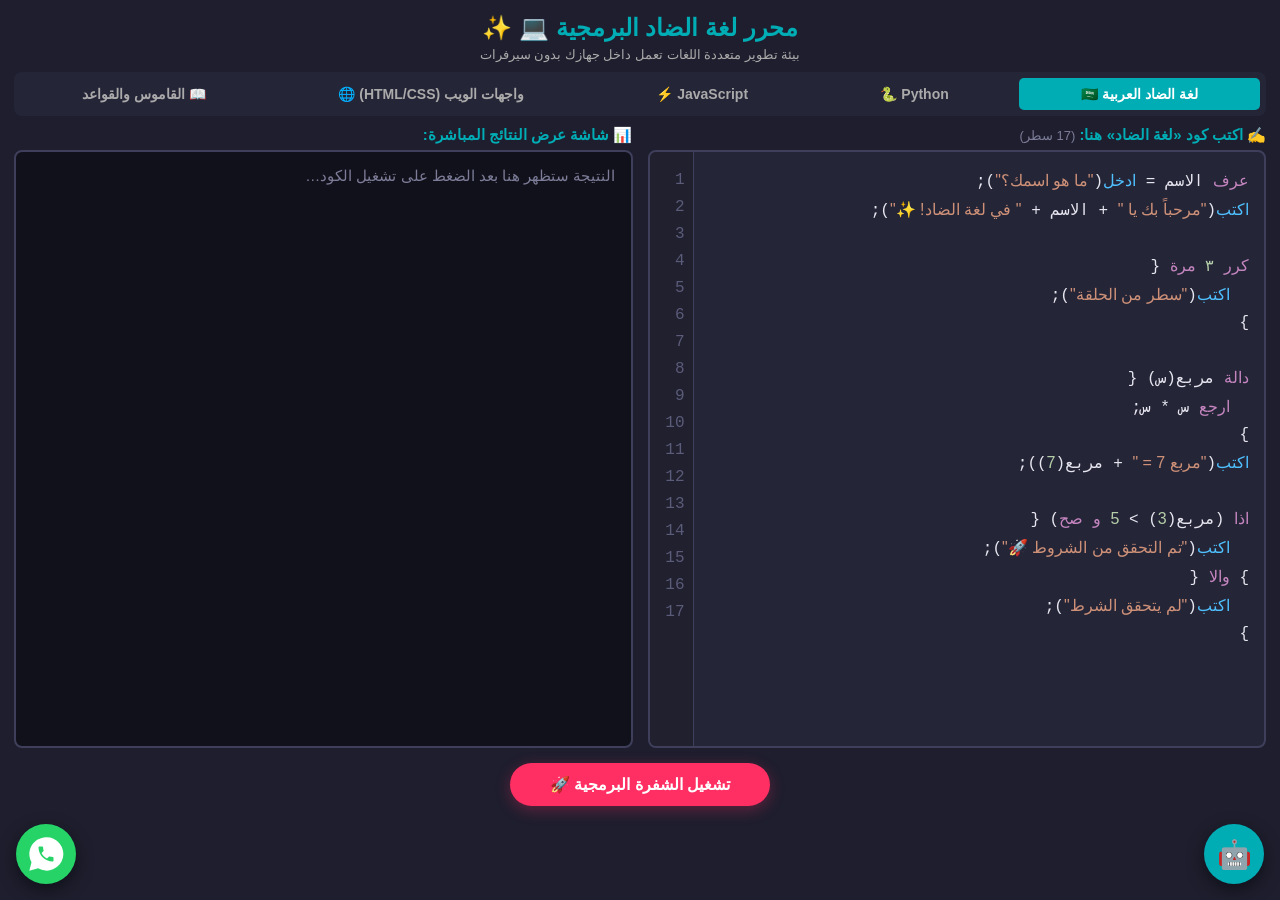
<file: معاينة محرر لغة الضاد.html>
<!DOCTYPE html>
<html lang="ar" dir="rtl">
<head>
<meta charset="UTF-8">
<meta name="viewport" content="width=device-width, initial-scale=1.0, viewport-fit=cover">
<title>محرر لغة الضاد البرمجية</title>
<meta name="theme-color" content="#1e1e2e">
<meta name="color-scheme" content="dark">
<meta name="mobile-web-app-capable" content="yes">
<meta name="apple-mobile-web-app-capable" content="yes">
<link rel="icon" href="icon-192.png">
<link rel="apple-touch-icon" href="icon-192.png">
<style>:root{color-scheme:dark}
*{box-sizing:border-box;font-family:'Segoe UI',Tahoma,Geneva,Verdana,sans-serif}
[hidden]{display:none!important}
body{background:#1e1e2e;color:#fff;margin:0;padding:calc(14px + env(safe-area-inset-top)) 14px calc(84px + env(safe-area-inset-bottom));min-height:100dvh;display:flex;flex-direction:column}
header{text-align:center;margin-bottom:10px}
header h1{margin:0;color:#00adb5;font-size:24px}
header p{margin:5px 0 0;color:#aaa;font-size:13px}
#install{margin-top:8px;padding:6px 16px;border:1px solid #00adb5;border-radius:16px;background:none;color:#00adb5;font-weight:700;cursor:pointer}
.tabs-container{display:flex;gap:8px;background:#252538;padding:6px;border-radius:8px;overflow-x:auto}
.tab-btn{flex:1 0 auto;white-space:nowrap;background:none;border:none;color:#aaa;padding:8px 16px;font-size:14px;font-weight:700;cursor:pointer;border-radius:5px;transition:.3s}
.tab-btn:hover{color:#fff;background:#2f2f48}
.tab-btn.active{color:#fff;background:#00adb5}
.main-container{display:flex;flex:1;gap:15px;min-height:360px;margin-top:10px}
.editor-section,.output-section{flex:1;display:flex;flex-direction:column;min-width:0}
.section-title{font-size:15px;margin-bottom:6px;color:#00adb5;font-weight:700}
#output-frame,#output-text{width:100%;flex:1;min-height:200px;border:2px solid #3f3f5c;border-radius:8px;padding:15px;font-size:15px}
#output-text{background:#11111b;color:#a6e22e;font-family:'Courier New',Courier,monospace,Tahoma;overflow-y:auto;word-break:break-word}
#output-text .err{color:#ff2e63}
#output-text .hint{color:#7d7d99}
#output-frame{background:#fff;display:none}
.btn-container{text-align:center;margin:15px 0 10px}
.run-btn{background:#ff2e63;color:#fff;border:none;padding:12px 40px;font-size:16px;font-weight:700;border-radius:25px;cursor:pointer;transition:.3s;box-shadow:0 4px 15px rgba(255,46,99,.3)}
.run-btn:hover{background:#e21b4f;transform:translateY(-2px)}
.wa{z-index:20;position:fixed;left:16px;bottom:calc(16px + env(safe-area-inset-bottom));width:60px;height:60px;border-radius:50%;background:#25d366;display:grid;place-items:center;box-shadow:0 6px 18px rgba(0,0,0,.45);animation:fl 3s ease-in-out infinite}
.wa svg{width:40px;height:40px}
@keyframes fl{50%{transform:translateY(-8px)}}
@media (prefers-reduced-motion:reduce){.wa{animation:none}}
@media (max-width:768px){.main-container{flex-direction:column}.editor-section,.output-section{min-height:240px}}
button:focus-visible,textarea:focus-visible,.wa:focus-visible{outline:2px solid #00adb5;outline-offset:2px}
.doc{max-width:820px;width:100%;margin:0 auto;line-height:1.9}
.doc h1{color:#00adb5;font-size:26px;margin:8px 0}
.doc h2{color:#00adb5;font-size:20px;margin:28px 0 8px}
.doc h3{color:#ff2e63;font-size:16px;margin:22px 0 8px}
.doc p,.doc li{color:#d9d9e6}
.doc code{background:#11111b;color:#a6e22e;padding:1px 8px;border-radius:5px;font-family:'Courier New',monospace}
.doc a.back,.doc-link{color:#00adb5;text-decoration:none;font-weight:700}
.doc-link{display:inline-block;margin-top:8px}
.doc input{width:100%;padding:12px 14px;border-radius:8px;border:2px solid #3f3f5c;background:#252538;color:#fff;font-size:16px}
.entry{background:#252538;border:1px solid #3f3f5c;border-radius:10px;padding:12px 14px;margin:10px 0}
.entry .w{display:flex;gap:10px;align-items:center;flex-wrap:wrap}
.entry strong{font-size:18px}
.entry p{margin:6px 0}
.entry pre{margin:8px 0;padding:10px;background:#11111b;color:#9cdcfe;border-radius:8px;overflow-x:auto;white-space:pre-wrap;font-family:'Courier New',Courier,monospace,Tahoma;text-align:right}
.entry .res{color:#a6e22e;font-size:14px}
.doc ul{padding-inline-start:22px}
.doc-link{display:inline-block;margin:8px 0 0 8px;color:#00adb5;font-weight:700;text-decoration:none;font-size:14px}
.lc{color:#7d7d99;font-weight:400;font-size:13px}
.editor-wrapper{position:relative;direction:ltr;flex:1;display:flex;min-height:240px;border:2px solid #3f3f5c;border-radius:8px;overflow:hidden;background:#252538}
.gutter{flex:none;min-width:44px;padding:15px 8px 35px;text-align:right;color:#5b5b7a;background:#20202f;border-inline-end:1px solid #3f3f5c;overflow:hidden;white-space:pre;user-select:none;font:16px/27px 'Courier New',Courier,monospace}
.code-area{position:relative;flex:1;min-width:0}
.code-area pre,.code-area textarea{position:absolute;inset:0;margin:0;padding:15px 15px 35px;border:0;white-space:pre;overflow-wrap:normal;tab-size:4;font:16px/27px 'Courier New',Courier,monospace,Tahoma}
.code-area pre{z-index:2;overflow:hidden;pointer-events:none;color:#e6e6f0}
.code-area textarea{background:transparent;color:transparent;-webkit-text-fill-color:transparent;caret-color:#fff;overflow:auto;resize:none;outline:none;z-index:1}
.code-area textarea::selection{background:rgba(0,173,181,.4)}
.t-c{color:#6a9955}.t-s{color:#ce9178}.t-k{color:#c586c0}.t-b{color:#4fc1ff}.t-n{color:#b5cea8}.t-t{color:#569cd6}
.ai-fab{z-index:20;position:fixed;right:16px;bottom:calc(16px + env(safe-area-inset-bottom));width:60px;height:60px;border-radius:50%;border:0;background:#00adb5;font-size:28px;cursor:pointer;box-shadow:0 6px 18px rgba(0,0,0,.45)}
.ai{position:fixed;z-index:30;right:0;left:0;bottom:0;height:min(78dvh,560px);background:#252538;border-top:2px solid #00adb5;border-radius:16px 16px 0 0;display:flex;flex-direction:column;padding-bottom:env(safe-area-inset-bottom);box-shadow:0 -8px 30px rgba(0,0,0,.5)}
@media (min-width:769px){.ai{left:auto;right:16px;bottom:16px;width:400px;border-radius:16px;border:2px solid #00adb5}}
.ai-h{display:flex;justify-content:space-between;align-items:center;padding:10px 14px;border-bottom:1px solid #3f3f5c;color:#00adb5}
.ai-h button{background:none;border:0;color:#aaa;font-size:20px;cursor:pointer}
.ai-log{flex:1;overflow-y:auto;padding:12px;display:flex;flex-direction:column;gap:8px}
.m{max-width:88%;padding:9px 12px;border-radius:12px;white-space:pre-wrap;line-height:1.7;font-size:14px;word-break:break-word}
.m.bot{background:#2f2f48;align-self:flex-start}
.m.me{background:#00adb5;align-self:flex-end}
.m button{margin-top:6px;background:#ff2e63;color:#fff;border:0;border-radius:14px;padding:6px 14px;font-weight:700;cursor:pointer}
.ai-chips{display:flex;gap:6px;padding:6px 12px;overflow-x:auto}
.ai-chips button{flex:none;white-space:nowrap;background:#1e1e2e;color:#00adb5;border:1px solid #00adb5;border-radius:14px;padding:5px 12px;cursor:pointer;font-size:13px}
.ai-in{display:flex;gap:8px;padding:10px 12px}
.ai-in input{flex:1;min-width:0;padding:10px;border-radius:10px;border:1px solid #3f3f5c;background:#11111b;color:#fff;font-size:15px}
.ai-in button{background:#00adb5;color:#fff;border:0;border-radius:10px;padding:0 16px;font-weight:700;cursor:pointer}
#docs{display:none}
.show-docs #docs{display:block}
.show-docs .main-container,.show-docs .btn-container{display:none}
#docs section{background:#252538;border:1px solid #3f3f5c;border-radius:10px;padding:14px 16px;margin:12px 0}
#docs h2{margin:0 0 8px;color:#00adb5;font-size:19px}
#docs h3{margin:12px 0 4px;font-size:16px}
#docs p,#docs li{line-height:1.9;color:#ddd}
#docs .tw{overflow-x:auto}
#docs table{border-collapse:collapse;width:100%;font-size:14px}
#docs th,#docs td{border-bottom:1px solid #3f3f5c;padding:8px;text-align:right;vertical-align:top}
#docs th{color:#00adb5}
#docs td.c{font-family:'Courier New',monospace,Tahoma;color:#a6e22e}
#docs pre.ex{background:#11111b;color:#a6e22e;padding:12px;border-radius:8px;overflow-x:auto;margin:8px 0;font-family:'Courier New',monospace,Tahoma;line-height:1.7}
#dq{width:100%;padding:10px;border-radius:8px;border:1px solid #3f3f5c;background:#11111b;color:#fff;font-size:15px;margin-bottom:8px}
.try{background:#ff2e63;color:#fff;border:0;padding:6px 16px;border-radius:16px;font-weight:700;font-size:14px;cursor:pointer}
.ai-h span{display:flex;gap:4px}
</style>
</head>
<body>
<header>
  <h1>محرر لغة الضاد البرمجية 💻 ✨</h1>
  <p>بيئة تطوير متعددة اللغات تعمل داخل جهازك بدون سيرفرات</p>
  <button id="install" hidden>تثبيت التطبيق 📲</button>
</header>
<nav class="tabs-container">
  <button class="tab-btn active" data-lang="dhad">لغة الضاد العربية 🇸🇦</button>
  <button class="tab-btn" data-lang="python">Python 🐍</button>
  <button class="tab-btn" data-lang="javascript">JavaScript ⚡</button>
  <button class="tab-btn" data-lang="web">واجهات الويب (HTML/CSS) 🌐</button>
  <button class="tab-btn" data-view="docs">📖 القاموس والقواعد</button>
</nav>
<div class="main-container">
  <section class="editor-section">
    <div class="section-title"><span id="editor-label"></span> <span class="lc" id="lc"></span></div>
    <div class="editor-wrapper">
      <div class="gutter" id="gut" aria-hidden="true"></div>
      <div class="code-area">
        <pre id="hl" aria-hidden="true"></pre>
        <textarea id="code-editor" wrap="off" spellcheck="false" autocapitalize="off" autocomplete="off" autocorrect="off"></textarea>
      </div>
    </div>
  </section>
  <section class="output-section">
    <div class="section-title">📊 شاشة عرض النتائج المباشرة:</div>
    <div id="output-text"></div>
    <iframe id="output-frame" sandbox="allow-scripts" title="النتيجة"></iframe>
  </section>
</div>
<div class="btn-container"><button class="run-btn" id="run">تشغيل الشفرة البرمجية 🚀</button></div>
<div id="docs">
  <section><h2>ما هي لغة الضاد؟</h2>
    <p>لغة برمجة عربية تعليمية، تكتب أوامرها بالعربية (مثل «اكتب» و«اذا» و«كرر») فتُترجم فوراً إلى JavaScript وتعمل داخل متصفحك، بلا خادم ولا تثبيت.</p></section>
  <section><h2>إلى ماذا تهدف؟</h2><ul>
    <li>تقريب البرمجة لمن لا يتقن الإنجليزية.</li>
    <li>تعلّم أساسيات البرمجة بلغتك: المتغيرات والشروط والحلقات والدوال.</li>
    <li>التمهيد للانتقال السهل إلى JavaScript، فلكل كلمة عربية مقابل معروف في القاموس أدناه.</li>
    <li>بيئة خفيفة تعمل على الهاتف بلا إنترنت بعد التثبيت.</li></ul></section>
  <section><h2>القواعد</h2><ul>
    <li>الأوامر تُكتب في أسطر، وتنتهي الجملة بـ <b>;</b> (اختيارية في معظم الحالات).</li>
    <li>الكتل (الشرط والحلقة والدالة) تُكتب بين <b>{ }</b>.</li>
    <li>النصوص بين <b>" "</b> أو <b>' '</b>، والتعليقات تبدأ بـ <b>//</b>.</li>
    <li>الأرقام عربية (٣) أو إنجليزية (3)، ويقبل المترجم الفاصلة العشرية ٫ والفاصلة ، والمنقوطة ؛</li>
    <li>الكلمات المفتاحية محجوزة، فلا تستخدمها أسماء لمتغيراتك.</li>
    <li>أسماء المتغيرات والدوال بالعربية أو الإنجليزية، ويقبل المترجم الهمزة وبدونها في «اذا/إذا» و«والا/وإلا».</li>
    <li>الشروط: <b>و</b> و<b>أو</b> و<b>ليس</b>، والمقارنة بـ <b>== != &gt; &lt; &gt;= &lt;=</b>. استخدم <b>==</b> للمقارنة و<b>=</b> للتخصيص فقط.</li>
    <li>التكرار العددي: <b>كرر العدد مرة { }</b>.</li>
    <li>الترجمة تستبدل الكلمات خارج النصوص فقط، فما بين علامات الاقتباس يبقى كما كتبته.</li>
    <li>بما أن اللغة تُترجم إلى JavaScript، فأي كود JavaScript داخل برنامجك يعمل أيضاً.</li></ul></section>
  <section><h2>القاموس</h2>
    <input id="dq" type="search" placeholder="ابحث عن كلمة أو معنى…">
    <div class="tw"><table><thead><tr><th>الكلمة</th><th>ما يقابلها</th><th>الشرح</th><th>مثال</th></tr></thead><tbody id="dtb"></tbody></table></div></section>
  <section><h2>أمثلة</h2><div id="dexs"></div></section>
</div>
<a class="wa" href="https://wa.me/201040630335" target="_blank" rel="noopener" aria-label="تواصل عبر واتساب">
  <svg viewBox="0 0 24 24" aria-hidden="true"><path fill="#fff" d="M12 2a10 10 0 0 0-8.7 14.9L2 22l5.3-1.4A10 10 0 1 0 12 2z"/><path fill="#25d366" transform="translate(6 6) scale(.5)" d="M6.62 10.79c1.44 2.83 3.76 5.14 6.59 6.59l2.2-2.2c.27-.27.67-.36 1.02-.24 1.12.37 2.33.57 3.57.57.55 0 1 .45 1 1V20c0 .55-.45 1-1 1-9.39 0-17-7.61-17-17 0-.55.45-1 1-1h3.5c.55 0 1 .45 1 1 0 1.25.2 2.45.57 3.57.11.35.03.74-.25 1.02l-2.2 2.2z"/></svg>
</a>
<button class="ai-fab" id="ai-open" aria-label="المساعد الذكي">🤖</button>
<aside class="ai" id="ai" hidden>
  <div class="ai-h"><b>🤖 المساعد الذكي</b><span><button id="ai-power" title="تفعيل الذكاء المحلي" aria-label="تفعيل الذكاء المحلي">⚡</button><button id="ai-x" aria-label="إغلاق">✕</button></span></div>
  <div class="ai-log" id="ai-log"></div>
  <div class="ai-chips" id="ai-chips"></div>
  <div class="ai-in"><input id="ai-q" placeholder="اسألني أو اطلب فحص كودك…" autocomplete="off"><button id="ai-send">إرسال</button></div>
</aside>
<script>const DICT=[
{ar:'عرف',alt:['متغير'],js:'let',d:'يعرّف متغيراً ويعطيه قيمة.',ex:'عرف العمر = 20;'},
{ar:'ثابت',js:'const',d:'يعرّف قيمة لا يمكن تغييرها.',ex:'ثابت الاسم = "علي";'},
{ar:'اكتب',js:'console.log',to:'__p',d:'يطبع قيمة أو أكثر في شاشة النتائج.',ex:'اكتب("مرحباً", 5);'},
{ar:'ادخل',alt:['أدخل'],js:'prompt',to:'ادخل',d:'يسأل المستخدم ويرجع ما كتبه كنص.',ex:'عرف الاسم = ادخل("اسمك؟");'},
{ar:'اذا',alt:['إذا'],js:'if',d:'ينفّذ الكتلة إذا تحقق الشرط.',ex:'اذا (س > 5) { اكتب("كبير"); }'},
{ar:'والا',alt:['وإلا'],js:'else',d:'ينفّذ الكتلة إذا لم يتحقق الشرط. وللشرط الإضافي: والا اذا.',ex:'اذا (س > 5) { … } والا { … }'},
{ar:'طالما',js:'while',d:'يكرر الكتلة ما دام الشرط صحيحاً.',ex:'طالما (س < 3) { س++; }'},
{ar:'كرر',js:'for',to:null,d:'يكرر الكتلة عدداً محدداً من المرات: كرر العدد مرة { }.',ex:'كرر ٣ مرة { اكتب("هيا"); }'},
{ar:'لكل',js:'for',d:'حلقة بعدّاد كاملة على طريقة JavaScript.',ex:'لكل (عرف ي = 1; ي <= 3; ي++) { اكتب(ي); }'},
{ar:'دالة',js:'function',d:'يعرّف دالة يمكن استدعاؤها لاحقاً.',ex:'دالة مربع(س) { ارجع س * س; }'},
{ar:'ارجع',alt:['أرجع'],js:'return',d:'يُنهي الدالة ويرجع قيمة.',ex:'ارجع س * 2;'},
{ar:'صح',alt:['صحيح'],js:'true',d:'القيمة المنطقية «صحيح».',ex:'عرف نجح = صح;'},
{ar:'غلط',alt:['خطأ_منطقي'],js:'false',d:'القيمة المنطقية «خاطئ».',ex:'عرف نجح = غلط;'},
{ar:'و',js:'&&',d:'«و» المنطقية: يجب تحقق الشرطين معاً.',ex:'اذا (س > 1 و س < 9) { … }'},
{ar:'أو',alt:['او'],js:'||',d:'«أو» المنطقية: يكفي تحقق شرط واحد.',ex:'اذا (س < 1 أو س > 9) { … }'},
{ar:'ليس',js:'!',d:'يعكس القيمة المنطقية.',ex:'اذا (ليس نجح) { … }'}
];
const EXS={
hello:{t:'الترحيب بالمستخدم',c:'عرف الاسم = ادخل("ما هو اسمك؟");\nاكتب("مرحباً بك يا " + الاسم + " في لغة الضاد! ✨");'},
table:{t:'جدول الضرب',c:'عرف ن = ٥;\nلكل (عرف ي = 1; ي <= 10; ي++) {\n  اكتب(ن + " × " + ي + " = " + (ن * ي));\n}'},
even:{t:'دالة تفحص العدد الزوجي',c:'دالة زوجي(ع) {\n  ارجع ع % 2 == 0;\n}\nاكتب(زوجي(4));\nاكتب(زوجي(7));'}
};
</script>
<script>const KW={};DICT.forEach(x=>{if(x.to!==null)[x.ar,...(x.alt||[])].forEach(w=>KW[w]=x.to||x.js)});
const KWRE=new RegExp('(?<![\\p{L}\\p{N}_$])('+Object.keys(KW).join('|')+')(?![\\p{L}\\p{N}_$])','gu');
const RD="const ادخل=q=>{const r=prompt(q);return r===null?'':r};";
const PRE={dhad:RD,javascript:'',python:"const print=__p,len=x=>x.length,str=String,int=x=>parseInt(x,10),float=Number,abs=Math.abs,round=Math.round,sum=a=>a.reduce((x,y)=>x+y,0),max=(...a)=>Math.max(...(a.length==1?a[0]:a)),min=(...a)=>Math.min(...(a.length==1?a[0]:a)),range=(a,b,c=1)=>{if(b===undefined){b=a;a=0}const r=[];for(let i=a;c>0?i<b:i>b;i+=c)r.push(i);return r},input=q=>{const r=prompt(q);return r===null?'':r};"};

function dhad(src){
  const S=[];
  let s=src.replace(/"(?:[^"\\\n]|\\.)*"|'(?:[^'\\\n]|\\.)*'|`(?:[^`\\]|\\.)*`/g,m=>'\u0001'+(S.push(m)-1)+'\u0002');
  s=s.replace(/\/\/.*$/gm,'').replace(/[٠-٩]/g,d=>'٠١٢٣٤٥٦٧٨٩'.indexOf(d)).replace(/٫/g,'.').replace(/؛/g,';').replace(/،/g,',');
  let n=0;
  s=s.replace(/كرر\s+([^{\n]+?)\s+مرة\s*\{/g,(m,c)=>{n++;return 'for(let __i'+n+'=0;__i'+n+'<('+c+');__i'+n+'++){'});
  s=s.replace(KWRE,w=>KW[w]);
  return s.replace(/\u0001(\d+)\u0002/g,(m,i)=>S[i]);
}

const ex=e=>{
  e=e.replace(/\bTrue\b/g,'true').replace(/\bFalse\b/g,'false').replace(/\bNone\b/g,'null')
   .replace(/\band\b/g,'&&').replace(/\bor\b/g,'||').replace(/\bnot\s+/g,'!').replace(/\.append\(/g,'.push(')
   .replace(/(\u0001\d+\u0002)\s*\*\s*(\w+)/g,'$1.repeat($2)')
   .replace(/([\w.]+)\s*\/\/\s*([\w.]+)/g,'Math.floor($1/$2)');
  if(e.includes('//'))throw new Error('القسمة الصحيحة // مدعومة مع الأرقام والمتغيرات البسيطة فقط');
  return e;
};

function py(src){
  const S=[];
  let s=src.replace(/([fF]?)("(?:[^"\\\n]|\\.)*"|'(?:[^'\\\n]|\\.)*')/g,(m,f,q)=>{
    S.push(f?'`'+q.slice(1,-1).replace(/`/g,'\\`').replace(/\{([^{}]+)\}/g,'${$1}')+'`':q);
    return '\u0001'+(S.length-1)+'\u0002';
  });
  s=s.replace(/#.*$/gm,'');
  let b;
  if(b=s.match(/^\s*(import|from|class|try|except|finally|with|raise|del)\b/m))throw new Error('الأمر «'+b[1]+'» غير مدعوم في مفسر بايثون الداخلي');
  if(/[\[({][^\]\n]*\sfor\s+\S+\s+in\s/.test(s))throw new Error('قوائم الاستيعاب غير مدعومة، استخدم حلقة for عادية');
  const I='[\\p{L}_][\\p{L}\\p{N}_]*';
  const AS=new RegExp('^('+I+'(?:\\s*,\\s*'+I+')*)\\s*=(?!=)\\s*(.*)$','u');
  const L=s.split('\n').map(l=>l.replace(/\t/g,'    ')).filter(l=>l.trim()).map(l=>({i:l.search(/\S/),t:l.trim()}));
  const sc=[new Set()],par=[new Set()],own=[],bs=[],st=[{i:-1,id:0}];
  L.forEach((l,k)=>{
    while(st.length>1&&l.i<=st[st.length-1].i)st.pop();
    own[k]=st[st.length-1].id;let m;
    if(m=l.t.match(/^def\s+([^\s(]+)\s*\(([^)]*)\)\s*:$/)){
      const id=sc.push(new Set())-1;par[id]=new Set(m[2].split(',').map(x=>x.split('=')[0].trim()));bs[k]=id;st.push({i:l.i,id});
    }else if(m=l.t.match(/^global\s+(.+)$/))m[1].split(',').forEach(x=>par[own[k]].add(x.trim()));
    else if(m=l.t.match(AS))m[1].split(',').forEach(x=>sc[own[k]].add(x.trim()));
  });
  const ho=id=>{const n=[...sc[id]].filter(x=>!par[id].has(x));return n.length?'let '+n.join(',')+';':''};
  const o=[ho(0)],stk=[L.length?L[0].i:0];
  L.forEach((l,k)=>{
    while(l.i<stk[stk.length-1]){stk.pop();o.push('}')}
    const t=l.t;let m;
    if(t.endsWith(':')){
      if(!(L[k+1]&&L[k+1].i>l.i))throw new Error('بعد النقطتين «:» يجب كتابة سطر مُزاح (بمسافات) داخل الكتلة');
      stk.push(L[k+1].i);const h=t.slice(0,-1).trim();
      if(m=h.match(/^def\s+([^\s(]+)\s*\((.*)\)$/))o.push('function '+m[1]+'('+m[2]+'){'+ho(bs[k]));
      else if(m=h.match(/^(if|elif|while)\s+(.+)$/))o.push((m[1]=='elif'?'else if':m[1])+'('+ex(m[2])+'){');
      else if(h=='else')o.push('else{');
      else if(m=h.match(/^for\s+(.+?)\s+in\s+(.+)$/))o.push('for(let '+(m[1].includes(',')?'['+m[1]+']':m[1])+' of '+ex(m[2])+'){');
      else throw new Error('صياغة غير مدعومة: '+t.replace(/\u0001(\d+)\u0002/g,(x,i)=>S[i]));
    }else if(/^global\s/.test(t)){}
    else if(t=='pass')o.push(';');
    else if((m=t.match(AS))&&m[1].includes(','))o.push('['+m[1]+']=['+ex(m[2])+'];');
    else o.push(ex(t)+';');
  });
  while(stk.length>1){stk.pop();o.push('}')}
  return o.join('\n').replace(/\u0001(\d+)\u0002/g,(m,i)=>S[i]);
}

function exec(js,lang,P){
  new Function('console','__p',PRE[lang]+'return (function(){'+js+'\n})()')({log:P,info:P,warn:P,error:P},P);
}

function arErr(e){
  const m=e&&e.message||String(e);let r;
  if(r=m.match(/^(.+?) is not defined/))return '«'+r[1]+'» غير معرّف — تأكد من كتابته وتعريفه قبل استخدامه';
  if(r=m.match(/Unexpected identifier '?([^']*)'?/))return 'كلمة غير متوقعة «'+r[1]+'» — راجع السطر أو ما قبله';
  if(/Assignment to constant/.test(m))return 'لا يمكن تغيير قيمة «ثابت» بعد تعريفها';
  if(r=m.match(/^(.+?) is not a function/))return '«'+r[1]+'» ليست دالة ولا يمكن استدعاؤها';
  if(/before initialization/.test(m))return 'استخدام متغير قبل تعريفه: '+m;
  if(e instanceof SyntaxError)return 'خطأ في كتابة الكود (أقواس أو رموز ناقصة أو زائدة): '+m;
  return m;
}

/*UI*/
const T={
dhad:'عرف الاسم = ادخل("ما هو اسمك؟");\nاكتب("مرحباً بك يا " + الاسم + " في لغة الضاد! ✨");\n\nكرر ٣ مرة {\n  اكتب("سطر من الحلقة");\n}\n\nدالة مربع(س) {\n  ارجع س * س;\n}\nاكتب("مربع 7 = " + مربع(7));\n\nاذا (مربع(3) > 5 و صح) {\n  اكتب("تم التحقق من الشروط 🚀");\n} والا {\n  اكتب("لم يتحقق الشرط");\n}',
python:'def square(x):\n    return x * x\n\nfor i in range(3):\n    print("رقم", i, "مربعه", square(i))\n\ntotal = 0\nfor n in [1, 2, 3, 4]:\n    total += n\nprint(f"المجموع = {total}")\n\nif total > 5 and total < 20:\n    print("داخل النطاق")\nelse:\n    print("خارج النطاق")',
javascript:'console.log("Hello from JavaScript! ⚡");\n\nlet num = 10;\nif (num > 5) {\n  console.log("Number is greater than 5");\n}',
web:'<!DOCTYPE html>\n<html dir="rtl">\n<head>\n<style>\n  body { background: #11111b; color: white; text-align: center; padding-top: 50px; font-family: sans-serif; }\n  h1 { color: #00adb5; }\n</style>\n</head>\n<body>\n  <h1>صفحة ويب مخصصة ومتكاملة! 🌐</h1>\n</body>\n</html>'};
const LBL={dhad:'لغة الضاد',python:'Python',javascript:'JavaScript',web:'HTML و CSS'};
const $=id=>document.getElementById(id);
const ed=$('code-editor'),out=$('output-text'),frame=$('output-frame');
let lang='dhad';

function fm(v){
  if(typeof v==='boolean')return lang==='python'?(v?'True':'False'):lang==='dhad'?(v?'صح':'غلط'):String(v);
  if(v===null||v===undefined)return lang==='python'?'None':String(v);
  if(Array.isArray(v))return '['+v.map(x=>typeof x==='string'?"'"+x+"'":fm(x)).join(', ')+']';
  if(typeof v==='object'){try{return JSON.stringify(v)}catch(e){}}
  return String(v);
}
function line(t,c){const d=document.createElement('div');d.dir='auto';if(c)d.className=c;d.textContent=t;out.appendChild(d)}
function setLang(l){
  lang=l;
  document.querySelectorAll('.tab-btn').forEach(b=>b.classList.toggle('active',b.dataset.lang===l));
  ed.value=T[l];ed.dir=l==='dhad'?'rtl':'ltr';
  $('editor-label').textContent='✍️ اكتب كود «'+LBL[l]+'» هنا:';
  const w=l==='web';out.style.display=w?'none':'block';frame.style.display=w?'block':'none';frame.srcdoc='';
  out.innerHTML='';line('النتيجة ستظهر هنا بعد الضغط على تشغيل الكود…','hint');
  if(typeof upd==='function')upd();
}
function run(){
  const code=ed.value;
  if(lang==='web'){frame.srcdoc=code;return}
  out.innerHTML='';
  if(!code.trim()){line('اكتب الكود أولاً.','err');return}
  const P=(...a)=>line(a.map(fm).join(' '));
  try{
    exec(lang==='dhad'?dhad(code):lang==='python'?py(code):code,lang,P);
    if(!out.childElementCount)line('تم التنفيذ بنجاح ✅ (لا توجد مخرجات)','hint');
  }catch(e){line('🚨 '+arErr(e),'err')}
}
document.querySelector('.tabs-container').addEventListener('click',e=>{const b=e.target.closest('.tab-btn');if(b&&b.dataset.lang)setLang(b.dataset.lang)});
$('run').addEventListener('click',run);
ed.addEventListener('keydown',e=>{
  if(e.key==='Tab'){e.preventDefault();ed.setRangeText('    ',ed.selectionStart,ed.selectionEnd,'end')}
  if(e.key==='Enter'&&(e.ctrlKey||e.metaKey)){e.preventDefault();run()}
});
let dp;
addEventListener('beforeinstallprompt',e=>{e.preventDefault();dp=e;$('install').hidden=false});
$('install').addEventListener('click',async()=>{if(!dp)return;dp.prompt();await dp.userChoice;dp=null;$('install').hidden=true});
if('serviceWorker' in navigator)navigator.serviceWorker.register('sw.js').catch(()=>{});
setLang('dhad');
</script>
<script>const pre=$('hl'),gut=$('gut');
const esc=s=>s.replace(/&/g,'&amp;').replace(/</g,'&lt;').replace(/>/g,'&gt;');
const STR=/"(?:[^"\\\n]|\\.)*"?|'(?:[^'\\\n]|\\.)*'?|`(?:[^`\\]|\\.)*`?/.source;
const NUM='(?<![\\p{L}_$])[0-9٠-٩]+(?:[.٫][0-9٠-٩]+)?';
const wb=l=>'(?<![\\p{L}\\p{N}_$])(?:'+l.join('|')+')(?![\\p{L}\\p{N}_$])';
const BI=['اكتب','ادخل','أدخل'];
const R={
  dhad:[['c',/\/\/.*/.source],['s',STR],['b',wb(BI)],['k',wb([...Object.keys(KW).filter(k=>!BI.includes(k)),'كرر','مرة'])],['n',NUM]],
  python:[['c','#.*'],['s','[fFrRbB]?(?:'+STR+')'],['k',wb('def return if elif else for while in and or not True False None pass break continue global import from class try except with as is lambda'.split(' '))],['b',wb('print len range input int str float sum max min abs round list dict'.split(' '))],['n',NUM]],
  javascript:[['c',/\/\/.*|\/\*[\s\S]*?(?:\*\/|$)/.source],['s',STR],['k',wb('const let var function return if else for while do switch case break continue new class true false null undefined typeof await async of in this'.split(' '))],['b',wb('console Math Array Object JSON document window String Number prompt alert parseInt parseFloat'.split(' '))],['n',NUM]],
  css:[['c',/\/\*[\s\S]*?(?:\*\/|$)/.source],['s',STR],['k','[\\w-]+(?=\\s*:)'],['n','#[0-9a-fA-F]{3,8}\\b|-?\\d*\\.?\\d+(?:px|em|rem|%|vh|vw|s)?'],['b','[.#][\\w-]+(?=[^{}]*\\{)']],
  html:[['c',/<!--[\s\S]*?(?:-->|$)/.source],['t','<\\/?[a-zA-Z][\\w-]*|\\/?>'],['s',/"[^"]*"?|'[^']*'?/.source],['k','[\\w:-]+(?=\\s*=)']]
};
function hl(code,rules){
  if(!rules.re)rules.re=new RegExp(rules.map(r=>'('+r[1]+')').join('|'),'gu');
  const re=rules.re;re.lastIndex=0;let o='',i=0,m;
  while(m=re.exec(code)){
    if(!m[0]){re.lastIndex++;continue}
    const g=m.findIndex((x,j)=>j&&x!==undefined)-1;
    o+=esc(code.slice(i,m.index))+'<span class="t-'+rules[g][0]+'">'+esc(m[0])+'</span>';i=re.lastIndex;
  }
  return o+esc(code.slice(i));
}
function hlHtml(c){
  const re=/(<style[^>]*>)([\s\S]*?)(<\/style>|$)|(<script[^>]*>)([\s\S]*?)(<\/script>|$)/gi;
  let o='',i=0,m;
  while(m=re.exec(c)){
    o+=hl(c.slice(i,m.index),R.html);
    o+=m[1]!==undefined?hl(m[1],R.html)+hl(m[2],R.css)+hl(m[3],R.html):hl(m[4],R.html)+hl(m[5],R.javascript)+hl(m[6],R.html);
    i=re.lastIndex;
  }
  return o+hl(c.slice(i),R.html);
}
function upd(){
  const v=ed.value,n=v.split('\n').length;
  pre.dir=ed.dir;pre.innerHTML=(lang==='web'?hlHtml(v):hl(v,R[lang]))+' ';
  if(gut.dataset.n!=n){gut.dataset.n=n;gut.textContent=Array.from({length:n},(_,i)=>i+1).join('\n')}
  $('lc').textContent='('+n+' سطر)';
  pre.scrollTop=gut.scrollTop=ed.scrollTop;
}
ed.addEventListener('input',upd);
ed.addEventListener('keydown',e=>{if(e.key==='Tab')setTimeout(upd)});
ed.addEventListener('scroll',()=>{pre.scrollTop=gut.scrollTop=ed.scrollTop;pre.scrollLeft=ed.scrollLeft});

const PAIRS={'(':')','[':']','{':'}','"':'"',"'":"'",'`':'`'},CLOSE=new Set(Object.values(PAIRS));
function put(txt,a,b,caret){ed.setRangeText(txt,a,b,'end');ed.selectionStart=ed.selectionEnd=caret;upd()}
ed.addEventListener('beforeinput',e=>{
  const v=ed.value,s=ed.selectionStart,en=ed.selectionEnd,d=e.data,p=v[s-1]||'',nx=v[en]||'',L=/[\p{L}\p{N}]/u;
  if(e.inputType==='insertText'&&d&&d.length===1){
    if(s===en&&nx===d&&CLOSE.has(d)){e.preventDefault();ed.selectionStart=ed.selectionEnd=s+1;return}
    if(PAIRS[d]){
      if(s!==en){e.preventDefault();put(d+v.slice(s,en)+PAIRS[d],s,en,en+2);return}
      if(L.test(nx)||(/['"`]/.test(d)&&L.test(p)))return;
      e.preventDefault();put(d+PAIRS[d],s,en,s+1);
    }
  }else if(e.inputType==='deleteContentBackward'&&s===en&&p&&PAIRS[p]===nx){
    e.preventDefault();put('',s-1,s+1,s-1);
  }else if(e.inputType==='insertLineBreak'){
    e.preventDefault();
    const ls=v.lastIndexOf('\n',s-1)+1,before=v.slice(ls,s),ind=before.match(/^\s*/)[0];
    const x=(p==='{'||(lang==='python'&&/:\s*$/.test(before)))?'    ':'';
    if(p==='{'&&nx==='}')put('\n'+ind+x+'\n'+ind,s,en,s+1+ind.length+x.length);
    else put('\n'+ind+x,s,en,s+1+ind.length+x.length);
  }
});
upd();
const ex0=new URLSearchParams(location.search).get('ex');
if(ex0&&EXS[ex0]){setLang('dhad');ed.value=EXS[ex0].c;upd()}

const tabs=document.querySelector('.tabs-container');
function view(on){
  document.body.classList.toggle('show-docs',on);
  tabs.querySelectorAll('.tab-btn').forEach(b=>b.classList.toggle('active',on?b.dataset.view==='docs':b.dataset.lang===lang));
}
tabs.addEventListener('click',e=>{const b=e.target.closest('.tab-btn');if(b)view(b.dataset.view==='docs')});
const dtb=$('dtb');
function drows(f){
  dtb.textContent='';
  DICT.filter(x=>!f||JSON.stringify(x).includes(f)).forEach(x=>{
    const tr=dtb.insertRow();
    [[[x.ar,...(x.alt||[])].join(' / '),''],[x.js,'c'],[x.d,''],[x.ex,'c']].forEach(([t,c])=>{const td=tr.insertCell();td.textContent=t;td.dir='auto';if(c)td.className=c});
  });
}
$('dq').addEventListener('input',e=>drows(e.target.value.trim()));drows('');
Object.entries(EXS).forEach(([k,v])=>{
  const h=document.createElement('h3'),p=document.createElement('pre'),b=document.createElement('button');
  h.textContent=v.t;p.className='ex';p.dir='auto';p.textContent=v.c;b.className='try';b.textContent='جرّبه في المحرر ▶';
  b.onclick=()=>{setLang('dhad');ed.value=v.c;upd();view(false);scrollTo(0,0)};
  $('dexs').append(h,p,b);
});
</script>
<script>const aiEl=$('ai'),alog=$('ai-log'),aq=$('ai-q');
const nz=s=>s.replace(/[\u064B-\u0652\u0640]/g,'').replace(/[أإآ]/g,'ا').replace(/ة/g,'ه').replace(/ى/g,'ي').toLowerCase();
const FAQ=[
['الضاد ضاد تعريف ايش','لغة الضاد لغة برمجة عربية تعليمية: تكتب أوامرها بالعربية فتُترجم فوراً إلى JavaScript وتعمل داخل متصفحك. التفاصيل في صفحة 📖 القاموس.'],
['هدف اهداف فايده لماذا ليش','هدفها تقريب البرمجة لمن لا يتقن الإنجليزية، وتعلّم المتغيرات والشروط والحلقات والدوال بلغتك، ثم الانتقال بسهولة إلى JavaScript.'],
['حلقه حلقات تكرار كرر طالما لكل','للتكرار عدداً محدداً:\nكرر ٣ مرة {\n  اكتب("هيا");\n}\nوللتكرار بشرط:\nطالما (س < 5) {\n  س++;\n}'],
['شرط شروط اذا والا مقارنه','عرف س = 7;\nاذا (س > 5) {\n  اكتب("كبير");\n} والا {\n  اكتب("صغير");\n}\nللمقارنة استخدم == وليس =، وللربط: و / أو / ليس.'],
['دال دوال وظيفه','دالة مربع(س) {\n  ارجع س * س;\n}\nاكتب(مربع(4));'],
['متغير متغيرات ثابت','عرف العمر = 20;\nثابت الاسم = "علي";\nالمتغير يمكن تغييره، أما الثابت فلا.'],
['طباعه اطبع اظهار عرض','اكتب("مرحباً");\nويمكنك طباعة أكثر من قيمة: اكتب("العمر:", 20);'],
['ادخال اسال سؤال مستخدم','عرف الاسم = ادخل("ما اسمك؟");\nاكتب("أهلاً " + الاسم);'],
['بايثون python','تبويب Python يدعم: def وfor/range وif/elif/else وwhile وf-strings والقوائم. ولا يدعم import وclass وtry، وأخبرك بذلك بالعربية عند استخدامها.'],
['قاموس كلمات مفتاحيه قواعد','كل الكلمات المفتاحية وقواعد اللغة وأمثلتها في صفحة 📖 القاموس (الرابط أعلى المحرر).'],
['تثبيت تطبيق شاشه','من Chrome اضغط زر «تثبيت التطبيق» أعلى الصفحة أو من القائمة اختر «تثبيت التطبيق». وفي iPhone: مشاركة ← إضافة إلى الشاشة الرئيسية.']
].map(([k,a])=>[nz(k).split(' '),a]);
function say(t,who,fixed){
  const d=document.createElement('div');d.className='m '+who;d.textContent=t;
  if(fixed!==undefined){
    d.appendChild(document.createElement('br'));
    const b=document.createElement('button');b.textContent='✅ طبّق التصحيحات';
    b.onclick=()=>{ed.value=fixed;upd();b.remove();say('تم تطبيق التصحيحات. اضغط «تشغيل» لتجربة الكود.','bot')};
    d.appendChild(b);
  }
  alog.appendChild(d);alog.scrollTop=alog.scrollHeight;return d;
}
const SR=/"(?:[^"\\\n]|\\.)*"?|'(?:[^'\\\n]|\\.)*'?/g;
const oS=(l,f)=>l.split(/("(?:[^"\\]|\\.)*"?|'(?:[^'\\]|\\.)*'?)/).map((p,j)=>j%2?p:f(p)).join('');
const EA={'console.log':'اكتب',print:'اكتب',let:'عرف',var:'عرف',const:'ثابت','function':'دالة','return':'ارجع','if':'اذا','else':'والا','while':'طالما','true':'صح','false':'غلط',prompt:'ادخل'};
const AE={اكتب:'console.log',عرف:'let',ثابت:'const',دالة:'function',ارجع:'return',اذا:'if',والا:'else',طالما:'while',صح:'true',غلط:'false'};
const PY={'true':'True','false':'False','null':'None','&&':'and','||':'or'};
const RE_EN=/(?<![\w.$])(console\.log|print|let|var|const|function|return|if|else|while|true|false|prompt)(?![\w$])/g;
const RE_AR=/(?<![\p{L}\p{N}_$])(اكتب|عرف|ثابت|دالة|ارجع|اذا|والا|طالما|صح|غلط)(?![\p{L}\p{N}_$])/gu;
const RE_PY=/\b(true|false|null)\b|&&|\|\|/g;
const COND=/((?:اذا|إذا|طالما|if|while|elif)\s*\([^()]*?[^=!<>])=(?![=>])/;
const COND_PY=/^(\s*(?:if|elif|while)\b[^=!<>]*[^=!<>])=(?!=)/;

function scan(code,lang){
  const iss=[],st=[],O={'(':')','[':']','{':'}'};let q=null,ql=0,ln=1;
  for(let i=0;i<code.length;i++){
    const c=code[i];
    if(c==='\n'){if(q&&q!=='`'){iss.push({ln:ql,m:'نص مفتوح بعلامة الاقتباس ('+q+') ولم يُغلق',q});q=null}ln++;continue}
    if(q){if(c==='\\')i++;else if(c===q)q=null;continue}
    if(c==='"'||c==="'"||c==='`'){q=c;ql=ln;continue}
    if(lang==='python'?c==='#':(c==='/'&&code[i+1]==='/')){while(i<code.length&&code[i]!=='\n')i++;i--;continue}
    if(O[c])st.push({c,ln});
    else if(c===')'||c===']'||c==='}'){const t=st.pop();if(!t||O[t.c]!==c)iss.push({ln,m:'الرمز «'+c+'» زائد أو لا يطابق ما قبله'})}
  }
  if(q)iss.push({ln:ql,m:'نص مفتوح ولم يُغلق',q});
  st.forEach(t=>iss.push({ln:t.ln,m:'الرمز «'+t.c+'» فُتح ولم يُغلق (ينقص «'+O[t.c]+'»)',open:t.c}));
  return iss;
}
function lint(lang,code){
  const L=code.split('\n'),F=L.slice(),I=[];
  const add=(i,m,fn)=>{I.push({ln:i+1,m});if(fn)F[i]=fn(F[i])};
  if(lang==='web'){
    const V=/^(br|img|meta|link|input|hr|area|base|col|embed|source|track|wbr|!doctype)$/i,st=[];
    L.forEach((l,i)=>{for(const m of l.matchAll(/<(\/?)([a-zA-Z][\w-]*)[^>]*?(\/?)>/g)){
      const c=m[1],t=m[2];if(V.test(t)||m[3])continue;
      if(!c)st.push({t,ln:i+1});
      else{const k=st.map(x=>x.t.toLowerCase()).lastIndexOf(t.toLowerCase());
        if(k<0)I.push({ln:i+1,m:'الوسم الختامي </'+t+'> بلا وسم افتتاحي'});
        else{const inn=st.splice(k).slice(1);inn.forEach(x=>I.push({ln:x.ln,m:'الوسم <'+x.t+'> لم يُغلق'}));if(inn.length)F[i]=F[i].replace('</'+t+'>',inn.reverse().map(x=>'</'+x.t+'>').join('')+'</'+t+'>');}}
    }});
    st.forEach(x=>I.push({ln:x.ln,m:'الوسم <'+x.t+'> لم يُغلق'}));
    [...st].reverse().forEach(x=>F.push('</'+x.t+'>'));
    return {I,F:F.join('\n')};
  }
  L.forEach((line,i)=>{
    const M=line.replace(SR,'""').replace(lang==='python'?/#.*/:/\/\/.*/,'');
    if(COND.test(M)||(lang==='python'&&COND_PY.test(M)))add(i,'تستخدم «=» (تخصيص) داخل الشرط؛ للمقارنة استخدم «==»',s=>s.replace(COND,'$1==').replace(lang==='python'?COND_PY:/$^/,'$1=='));
    const seen=[];
    if(lang==='dhad'){
      oS(line,p=>p.replace(RE_EN,w=>(seen.push(w),w)));
      if(seen.length)add(i,'كلمات إنجليزية في لغة الضاد: '+[...new Set(seen)].map(w=>'«'+w+'» ← «'+EA[w]+'»').join('، '),s=>oS(s,p=>p.replace(RE_EN,w=>EA[w])));
      if(/^\s*كرر(?![\p{L}\p{N}_])/u.test(M)&&!/مرة/.test(M))add(i,'صيغة التكرار: كرر ٣ مرة { … } — تنقص كلمة «مرة»',/\{/.test(M)?s=>s.replace(/\s*\{/,' مرة {'):null);
      if(/^\s*اكتب\s+[^(\s]/.test(M))add(i,'«اكتب» تحتاج أقواساً: اكتب(...)',s=>s.replace(/^(\s*)اكتب\s+(.*?);?\s*$/,'$1اكتب($2);'));
    }else if(lang==='javascript'){
      oS(line,p=>p.replace(RE_AR,w=>(seen.push(w),w)));
      if(seen.length)add(i,'كلمات من لغة الضاد داخل JavaScript: '+[...new Set(seen)].map(w=>'«'+w+'» ← «'+AE[w]+'»').join('، '),s=>oS(s,p=>p.replace(RE_AR,w=>AE[w])));
    }else{
      oS(line,p=>p.replace(RE_PY,w=>(seen.push(w),w)));
      if(seen.length)add(i,'كلمات JavaScript داخل Python: '+[...new Set(seen)].map(w=>'«'+w+'» ← «'+PY[w]+'»').join('، '),s=>oS(s,p=>p.replace(RE_PY,w=>PY[w])));
      if(/^\s*(if|elif|else|for|while|def)\b/.test(M)&&!/:\s*$/.test(M)&&M.split('(').length===M.split(')').length)add(i,'تنقص النقطتان «:» في نهاية السطر',line.includes('#')?null:s=>s.trimEnd()+':');
      if(/^\s*print\s+[^(=\s]/.test(M))add(i,'في Python يجب استخدام الأقواس: print(...)',s=>s.replace(/^(\s*)print\s+(.*)$/,'$1print($2)'));
    }
  });
  const all=scan(code,lang),ql=new Set(all.filter(x=>x.q).map(x=>x.ln)),sc=all.filter(x=>!(x.open&&ql.has(x.ln)));let braces=0;
  sc.forEach(x=>{I.push({ln:x.ln,m:x.m});if(x.q)F[x.ln-1]=F[x.ln-1].replace(/([);\]}\s]*)$/,x.q+'$1');else if(x.open==='{'&&lang!=='python')braces++});
  for(let k=0;k<braces;k++)F.push('}');
  if(lang==='python'){L.forEach((l,i)=>{const M=l.replace(SR,'""').replace(/#.*/,'');
    if(/:\s*$/.test(M)&&/^\s*(if|elif|else|for|while|def)\b/.test(M)){let j=i+1;while(j<L.length&&!L[j].trim())j++;
      if(j<L.length&&L[j].search(/\S/)<=l.search(/\S/))I.push({ln:j+1,m:'يجب إزاحة السطر بعد النقطتين «:» (4 مسافات)'})}})}
  if(!I.length){
    try{const js=lang==='dhad'?dhad(code):lang==='python'?py(code):code;new Function('console','__p',PRE[lang]+'return (function(){'+js+'\n})()')}
    catch(e){I.push({ln:0,m:arErr(e)+' (راجع السطر المذكور وما قبله)'})}
  }
  return {I,F:F.join('\n')};
}
function doCheck(){
  const code=ed.value;
  if(!code.trim())return say('اكتب كوداً في المحرر أولاً ثم اطلب مني فحصه.','bot');
  const r=lint(lang,code);
  if(!r.I.length)return say('لم أجد أخطاء ظاهرة في كودك ✅\n(أفحص الصياغة والأخطاء الشائعة فقط، ولا أكتشف أخطاء المنطق.)','bot');
  say('وجدت '+r.I.length+' ملاحظة:\n'+r.I.map(i=>'• '+(i.ln?'سطر '+i.ln+': ':'')+i.m).join('\n'),'bot',r.F!==code?r.F:undefined);
}
function localReply(q){
  const n=nz(q),toks=n.split(/[^\p{L}\p{N}_]+/u).filter(Boolean);
  if(/صحح|اصلح|خطا|اخطا|مشكل|لا يعمل|فحص|راجع/.test(n))return doCheck();
  const e=DICT.find(e=>[e.ar,...(e.alt||[])].some(k=>k.length>2&&toks.includes(nz(k))));
  if(e)return say('«'+e.ar+'» تقابل «'+e.js+'» في JavaScript.\n'+e.d+'\nمثال:\n'+e.ex,'bot');
  let best=null,bs=0;
  FAQ.forEach(([ks,a])=>{const s=ks.filter(k=>k.length>2&&toks.some(t=>t.includes(k))).length;if(s>bs){bs=s;best=a}});
  say(best||'لم أفهم سؤالك تماماً 🤔\nجرّب أن تسألني عن كلمة مثل «اذا» أو «كرر»، أو عن الشروط والحلقات والدوال، أو اضغط «صحّح أخطائي» لأفحص كودك.','bot');
}
function send(q){q=(q||aq.value).trim();if(!q)return;say(q,'me');aq.value='';setTimeout(()=>reply(q),250)}
['🔍 صحّح أخطائي','ما هي لغة الضاد؟','كيف أكتب حلقة؟','كيف أكتب شرطاً؟'].forEach(t=>{
  const b=document.createElement('button');b.textContent=t;b.onclick=()=>send(t);$('ai-chips').appendChild(b);
});
$('ai-open').onclick=()=>{aiEl.hidden=false;if(!alog.childElementCount)say('أهلاً! أنا مساعد لغة الضاد 🤖\nأجيب عن أسئلتك وأفحص كودك وأصحح الأخطاء الشائعة. أعمل بقواعد جاهزة داخل جهازك بلا إنترنت.','bot');aq.focus()};
$('ai-x').onclick=()=>{aiEl.hidden=true};
$('ai-send').onclick=()=>send();
aq.addEventListener('keydown',e=>{if(e.key==='Enter')send()});
</script>
<script>FAQ.push(...[
['مصفوفه مصفوفات قائمه قوائم array list','المصفوفة تحفظ عدة قيم:\nعرف الارقام = [1, 2, 3];\nاكتب(الارقام[0]); // 1\nالارقام.push(4); // إضافة عنصر\nوفي Python: nums = [1, 2, 3] ثم nums.append(4)'],
['نص نصوص سلسله string حروف','النص يُكتب بين علامتي اقتباس: عرف الاسم = "علي";\nللدمج: "مرحباً " + الاسم\nلطوله: الاسم.length'],
['عمليه عمليات جمع طرح ضرب قسمه باقي','العمليات: + جمع، - طرح، * ضرب، / قسمة، % باقي القسمة.\nمثال: اكتب(7 % 2); // 1'],
['نوع انواع بيانات رقم منطقي','الأنواع الأساسية: أرقام (5)، نصوص ("علي")، منطقية (صح / غلط)، مصفوفات ([1,2])، وكائنات.'],
['تكرار ذاتي recursion استدعاء','الاستدعاء الذاتي: دالة تنادي نفسها حتى تصل لحالة توقف.\nدالة مضروب(ن) {\n  اذا (ن <= 1) { ارجع 1; }\n  ارجع ن * مضروب(ن - 1);\n}'],
['خوارزميه algorithm','الخوارزمية خطوات واضحة مرتبة لحل مشكلة، مثل: ابحث عن أكبر رقم بمقارنة كل رقم بأكبر رقم وجدته حتى الآن.'],
['تصحيح debug اخطاء تتبع','نصائح لإيجاد الخطأ: اقرأ رسالة الخطأ وسطرها، اطبع القيم بـ اكتب(...) لتراها، جرّب جزءاً صغيراً من الكود، وتأكد من الأقواس {} والاقتباس. ويمكنك ضغط «صحّح أخطائي».'],
['html وسم وسوم صفحه ويب','HTML يبني هيكل الصفحة بوسوم مثل <h1> للعنوان و<p> للفقرة و<a> للرابط و<img> للصورة و<button> للزر. كل وسم مفتوح يحتاج وسماً ختامياً مثل </p>.'],
['css تنسيق الوان خط','CSS ينسّق الصفحة:\nh1 { color: red; font-size: 30px; }\nالخاصية color للون، وbackground للخلفية، وpadding للحشو، وmargin للهامش.'],
['فرق جافاسكريبت بايثون javascript','JavaScript تستخدم الأقواس {} وتعمل في المتصفح، وPython تعتمد على المسافات وتُكتب أبسط. ولغة الضاد تُترجم إلى JavaScript.'],
['تعلم ابدا بداية مبتدئ البرمجه','ابدأ بالترتيب: المتغيرات ← الشروط ← الحلقات ← الدوال ← المصفوفات، وجرّب مثالاً صغيراً في كل خطوة. أمثلة القاموس 📖 مناسبة كبداية.'],
['كائن كائنات object قاموس dict','الكائن يجمع قيماً بأسمائها:\nعرف شخص = { اسم: "علي", عمر: 20 };\nاكتب(شخص.اسم);\nوفي Python: p = {"name": "Ali"}'],
['ذكاء محلي نموذج اونلاين انترنت','اضغط زر ⚡ أعلى نافذة المساعد لتفعيل الذكاء المحلي: نموذج صغير يُنزَّل مرة واحدة ثم يعمل على معالج جهازك. وبدونه أجيب من قاعدة جاهزة وأبحث في ويكيبيديا.']
].map(([k,a])=>[nz(k).split(' '),a]));

const STOP=new Set('ما هو هي معنى كيف ماذا لماذا استخدم اشرح شرح عن في من هل لي انا اريد ممكن'.split(' '));
function kbSearch(q){
  const n=nz(q),toks=n.split(/[^\p{L}\p{N}_]+/u).filter(Boolean),core=toks.filter(t=>!STOP.has(t)),o=[];
  const e=DICT.find(e=>[e.ar,...(e.alt||[])].some(k=>k.length>2&&toks.includes(nz(k))));
  if(e&&core.length<=1)o.push({s:9,a:'«'+e.ar+'» تقابل «'+e.js+'» في JavaScript.\n'+e.d+'\nمثال:\n'+e.ex});
  FAQ.forEach(([ks,a])=>{const s=ks.filter(k=>k.length>2&&toks.some(t=>t.includes(k))).length;if(s)o.push({s,a})});
  return o.sort((x,y)=>y.s-x.s).slice(0,2);
}

const jf=u=>fetch(u,{signal:AbortSignal.timeout(8000)}).then(r=>r.json());
async function wiki(lang,q){
  const r=await jf('https://'+lang+'.wikipedia.org/w/api.php?action=query&list=search&srlimit=2&format=json&origin=*&srsearch='+encodeURIComponent(q));
  const out=[];
  for(const h of ((r.query&&r.query.search)||[]).slice(0,2)){
    try{
      const s=await jf('https://'+lang+'.wikipedia.org/api/rest_v1/page/summary/'+encodeURIComponent(h.title));
      if(s.extract)out.push({t:s.title,x:s.extract.slice(0,500),u:s.content_urls&&s.content_urls.desktop&&s.content_urls.desktop.page});
    }catch(e){}
  }
  return out;
}
function webSearch(q){
  const c=q.replace(/^(ابحث(ي)?( لي)?( عن)?|بحث( عن)?|ما (هو|هي|معنى)|ماذا تعني|من (هو|هي)|عرّف|عرف|اشرح( لي)?)\s+/,'').replace(/[؟?]/g,'').trim();
  return wiki(/[\u0600-\u06FF]/.test(c)?'ar':'en',c||q);
}
function links(b,res){
  (res||[]).forEach(r=>{if(!r.u)return;b.appendChild(document.createElement('br'));const a=document.createElement('a');a.href=r.u;a.target='_blank';a.rel='noopener';a.textContent='🔗 '+r.t+' — ويكيبيديا';a.style.color='#4fc1ff';b.appendChild(a)});
}

let gen=null,loading=false,TS=null;
const AIURL='https://cdn.jsdelivr.net/npm/@huggingface/transformers@4',MODEL='onnx-community/Qwen3-0.6B-ONNX';
const clean=t=>t.replace(/<think>[\s\S]*?(<\/think>|$)/g,'').trim();
async function loadAI(){
  if(gen||loading)return;loading=true;
  const b=say('⏳ جاري تحميل النموذج… 0%','bot'),files={};
  const cb=p=>{
    if(p.file&&p.total)files[p.file]=[p.loaded||0,p.total];
    const v=Object.values(files),t=v.reduce((a,x)=>a+x[1],0);
    if(t)b.textContent='⏳ جاري تحميل النموذج… '+Math.min(100,Math.round(v.reduce((a,x)=>a+x[0],0)/t*100))+'%';
  };
  try{
    const M=await import(AIURL);TS=M.TextStreamer;
    const opt=d=>({device:d,dtype:d==='webgpu'?'q4f16':'q4',progress_callback:cb});
    try{if(!navigator.gpu)throw 0;gen=await M.pipeline('text-generation',MODEL,opt('webgpu'))}
    catch(e){b.textContent='⏳ جاري التحميل بوضع المعالج (أبطأ)…';gen=await M.pipeline('text-generation',MODEL,opt('wasm'))}
    b.textContent='✅ الذكاء المحلي جاهز، ويعمل على معالج جهازك. اسألني ما شئت.';
    try{localStorage.setItem('dhad_ai','1')}catch(e){}
  }catch(e){
    b.textContent='تعذّر تحميل النموذج: '+(e&&e.message||e)+'\nقد لا يدعمه جهازك أو متصفحك، أو لا يوجد اتصال. سأكمل بالإجابات الجاهزة والبحث.';
  }
  loading=false;
}
async function llm(q,ctx){
  const code=ed.value.trim().slice(0,1200);
  const msgs=[
    {role:'system',content:'أنت مساعد برمجة ودود داخل «محرر لغة الضاد». أجب بالعربية بإيجاز ووضوح (٣ إلى ٦ أسطر). استعن بالسياق إن كان مفيداً، وإذا لم تكن متأكداً فقل ذلك ولا تخترع معلومات. لغة الضاد لغة عربية تُترجم إلى JavaScript.'},
    {role:'user',content:(ctx?'السياق:\n'+ctx+'\n\n':'')+(code&&/كود|الكود|برنامج|سطر|خطا|شفر/.test(nz(q))?'كود المستخدم ('+LBL[lang]+'):\n'+code+'\n\n':'')+'السؤال: '+q+' /no_think'}
  ];
  const b=say('…','bot');let txt='';
  try{
    const out=await gen(msgs,{max_new_tokens:350,do_sample:false,repetition_penalty:1.1,
      streamer:new TS(gen.tokenizer,{skip_prompt:true,skip_special_tokens:true,callback_function:t=>{txt+=t;b.textContent=clean(txt)||'…';alog.scrollTop=alog.scrollHeight}})});
    b.textContent=clean(out[0].generated_text.at(-1).content)||clean(txt)||'لم أستطع صياغة إجابة.';
  }catch(e){b.textContent='حدث خطأ أثناء التوليد: '+(e&&e.message||e)}
  return b;
}
async function reply(q){
  const n=nz(q),web=/ابحث|بحث|search|ويكي/.test(n);
  if(/^(مرحبا|اهلا|السلام|هلا|صباح|مساء)/.test(n)&&n.split(' ').length<4)return say('أهلاً بك! اسألني عن البرمجة أو اضغط «صحّح أخطائي» لأفحص كودك 🤖','bot');
  if(!web&&/صحح|اصلح|خطا|اخطا|مشكل|لا يعمل|فحص|راجع/.test(n))return doCheck();
  const kb=kbSearch(q),top=kb[0];
  if(!web&&top&&(top.s>=2||!gen))return say(top.a,'bot');
  let res=null,note=null;
  if(web||!top){
    note=say('🔎 أبحث…','bot');
    try{res=await webSearch(q)}catch(e){res=null}
    note.remove();
  }
  if(gen){
    const ctx=[...kb.map(k=>k.a),...(res||[]).map(r=>r.t+': '+r.x)].join('\n---\n').slice(0,1800);
    const b=await llm(q,ctx);links(b,res);return;
  }
  if(res&&res.length){const b=say(res.map(r=>r.t+':\n'+r.x).join('\n\n'),'bot');links(b,res);return}
  if(top)return say(top.a,'bot');
  say(res===null?'تعذّر البحث (لا اتصال بالإنترنت أو الشبكة تمنعه) 🌐\nجرّب «⚡» أعلى النافذة لتفعيل الذكاء المحلي، أو اسألني عن كلمة مثل «اذا» أو «كرر».':'لم أجد نتيجة مناسبة 🤔\nجرّب صياغة أخرى، أو فعّل الذكاء المحلي بزر «⚡» أعلى النافذة.','bot');
}
$('ai-power').onclick=()=>{
  aiEl.hidden=false;
  if(gen)return say('الذكاء المحلي يعمل بالفعل ✅','bot');
  const b=say('⚡ لتفعيل الذكاء المحلي سأنزّل نموذجاً صغيراً (Qwen3-0.6B، مئات الميجابايت) مرة واحدة يُخزَّن على جهازك، ثم يعمل بمعالج جهازك بلا إنترنت. النماذج الصغيرة قد تخطئ وقد تكون بطيئة على بعض الهواتف. يُفضّل الاتصال بشبكة Wi-Fi.','bot');
  const c=document.createElement('button');c.textContent='تحميل وتفعيل';c.onclick=()=>{c.remove();loadAI()};
  b.append(document.createElement('br'),c);
};
$('ai-open').addEventListener('click',()=>{try{if(localStorage.getItem('dhad_ai'))loadAI()}catch(e){}});
</script>
</body>
</html>
</file>
